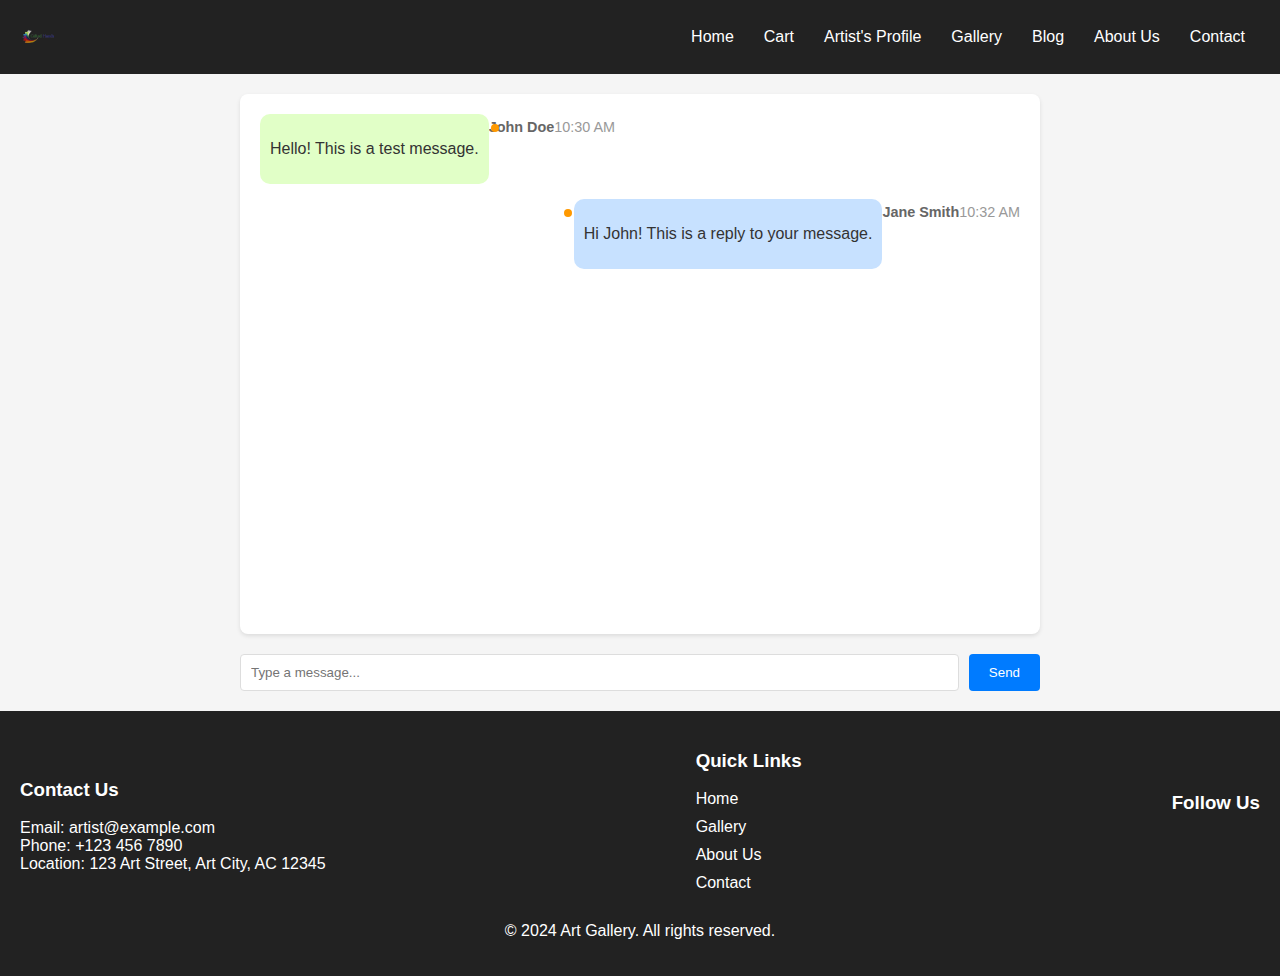
<file: blog.html>
<!DOCTYPE html>
<html lang="en">
<head>
    <meta charset="UTF-8">
    <meta name="viewport" content="width=device-width, initial-scale=1.0">
    <title>Blog - Art Gallery</title>
    <link rel="stylesheet" href="blog.css">
</head>
<body>
    <!-- Header -->
    <header>
        <div class="header-content">
            <div class="logo">
                <img src="assets/images/logo1.png" alt="Art Gallery Logo">
            </div>
            <nav class="main-menu">
                <ul>
                    <li><a href="index.html">Home</a></li>
                    <li><a href="Cart.html">Cart</a></li>
                    <li><a href="profile.html">Artist's Profile</a></li>
                    <li><a href="gallery.html">Gallery</a></li>
                    <li><a href="blog.html">Blog</a></li>
                    <li><a href="about.html">About Us</a></li>
                    <li><a href="contact.html">Contact</a></li>
                </ul>
            </nav>
        </div>
    </header>

    <!-- Blog Section -->
    <section class="blog">
        <div class="chat-container">
            <div class="message" data-user="user1">
                <div class="message-content">
                    <p>Hello! This is a test message.</p>
                </div>
                <div class="message-info">
                    <span class="username">John Doe</span>
                    <span class="timestamp">10:30 AM</span>
                </div>
            </div>
            <div class="message" data-user="user2">
                <div class="message-content">
                    <p>Hi John! This is a reply to your message.</p>
                </div>
                <div class="message-info">
                    <span class="username">Jane Smith</span>
                    <span class="timestamp">10:32 AM</span>
                </div>
            </div>
            <!-- Add more messages as needed -->
        </div>
        <div class="input-area">
            <input type="text" id="messageInput" placeholder="Type a message...">
            <button id="sendMessageBtn">Send</button>
        </div>
    </section>

    <!-- Footer -->
    <footer>
        <div class="footer-content">
            <div class="contact-info">
                <h3>Contact Us</h3>
                <p>Email: artist@example.com</p>
                <p>Phone: +123 456 7890</p>
                <p>Location: 123 Art Street, Art City, AC 12345</p>
            </div>
            <div class="quick-links">
                <h3>Quick Links</h3>
                <ul>
                    <li><a href="index.html">Home</a></li>
                    <li><a href="gallery.html">Gallery</a></li>
                    <li><a href="about.html">About Us</a></li>
                    <li><a href="contact.html">Contact</a></li>
                </ul>
            </div>
            <div class="social-media">
                <h3>Follow Us</h3>
                <a href="https://www.facebook.com" target="_blank">
                    <i class="fab fa-facebook-f"></i>
                </a>
                <a href="https://www.twitter.com" target="_blank">
                    <i class="fab fa-twitter"></i>
                </a>
                <a href="https://www.instagram.com" target="_blank">
                    <i class="fab fa-instagram"></i>
                </a>
            </div>
        </div>
        <div class="footer-bottom">
            <p>&copy; 2024 Art Gallery. All rights reserved.</p>
        </div>
    </footer>

    <script src="blog.js"></script>
</body>
</html>
</file>
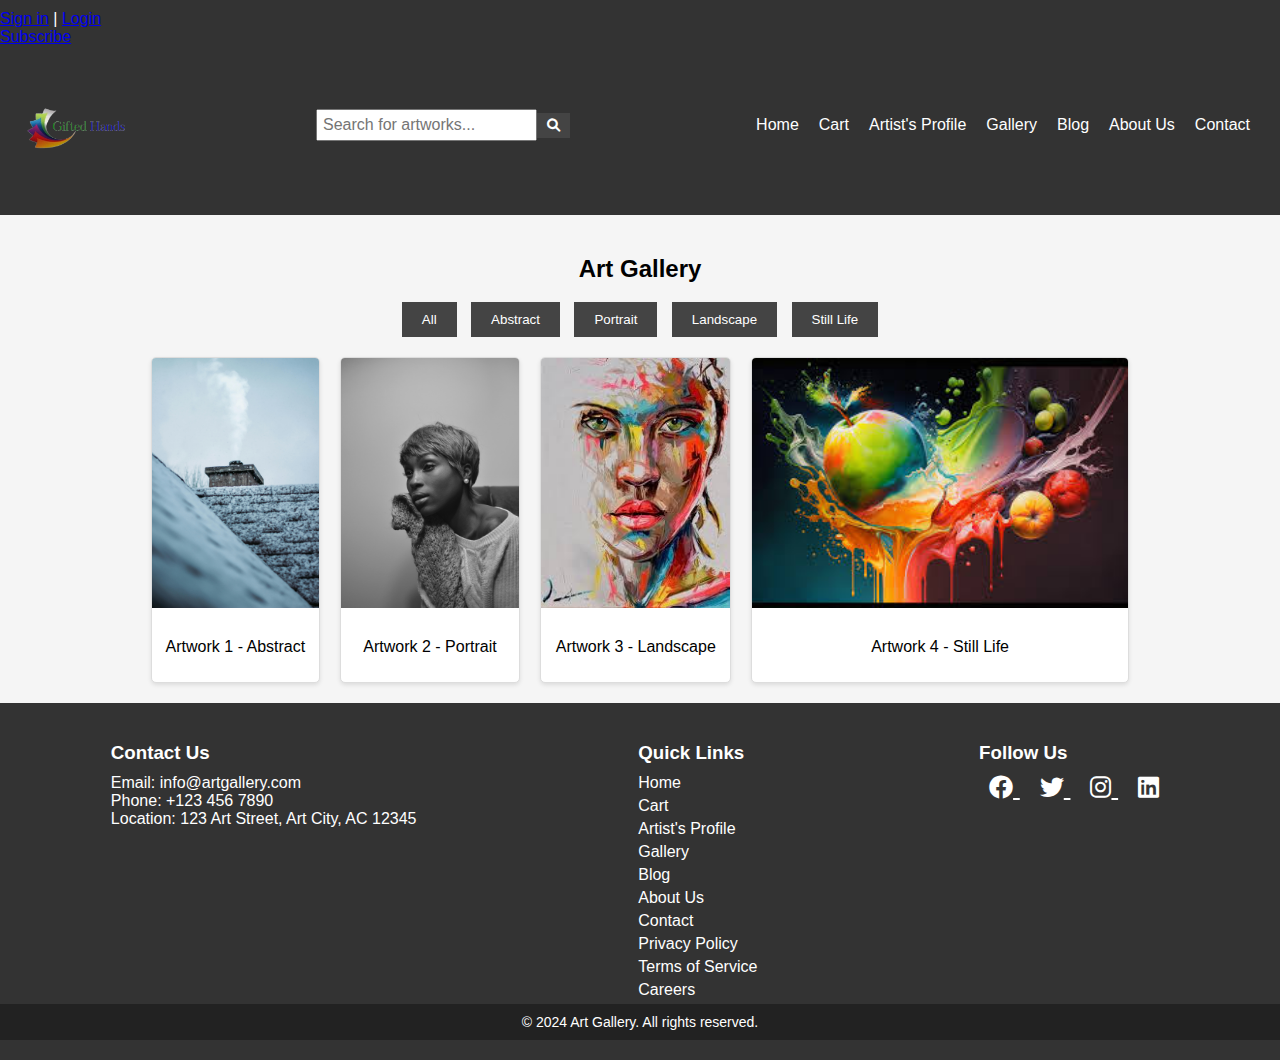
<file: gallery.html>
<!DOCTYPE html>
<html lang="en">
<head>
    <meta charset="UTF-8">
    <meta name="viewport" content="width=device-width, initial-scale=1.0">
    <link rel="stylesheet" href="https://cdnjs.cloudflare.com/ajax/libs/font-awesome/6.0.0-beta3/css/all.min.css">
    <link rel="stylesheet" href="styles2.css">
    <title>Art Gallery</title>
</head>
<body>
    <!-- Header Section -->
    <header>
        <div class="top-bar">
            <div class="auth-options">
                <a href="signin.html">Sign in</a> | <a href="login.html">Login</a>
            </div>
            <div class="subscribe">
                <a href="subscribe.html">Subscribe</a>
            </div>
        </div>
        <div class="header-main">
            <div class="logo">
                <img src="assets/images/logo1.png" alt="Art Gallery Logo">
            </div>
            <div class="search-bar">
                <input type="text" id="search-input" placeholder="Search for artworks...">
                <button onclick="searchArtworks()">
                    <i class="fas fa-search"></i>
                </button>
            </div>
            <nav class="main-menu">
                <ul>
                    <li><a href="index.html">Home</a></li>
                    <li><a href="cart.html">Cart</a></li>
                    <li><a href="profile.html">Artist's Profile</a></li>
                    <li><a href="gallery.html">Gallery</a></li>
                    <li><a href="blog.html">Blog</a></li>
                    <li><a href="about.html">About Us</a></li>
                    <li><a href="contact.html">Contact</a></li>
                </ul>
                <div class="menu-icon" onclick="toggleMenu()">
                    <i class="fa fa-bars"></i>
                </div>
            </nav>
        </div>
    </header>

    <!-- Gallery Section -->
    <section class="gallery">
        <h2>Art Gallery</h2>
        <div class="filter-bar">
            <button class="filter-btn" onclick="filterArtworks('all')">All</button>
            <button class="filter-btn" onclick="filterArtworks('abstract')">Abstract</button>
            <button class="filter-btn" onclick="filterArtworks('portrait')">Portrait</button>
            <button class="filter-btn" onclick="filterArtworks('landscape')">Landscape</button>
            <button class="filter-btn" onclick="filterArtworks('still-life')">Still Life</button>
        </div>
        <div class="artwork-grid">
            <div class="artwork" data-category="abstract">
                <img src="assets/images/art1.jpeg" alt="Artwork 1">
                <p>Artwork 1 - Abstract</p>
            </div>
            <div class="artwork" data-category="portrait">
                <img src="assets/images/art2.jpeg" alt="Artwork 2">
                <p>Artwork 2 - Portrait</p>
            </div>
            <div class="artwork" data-category="landscape">
                <img src="assets/images/art3.jpeg" alt="Artwork 3">
                <p>Artwork 3 - Landscape</p>
            </div>
            <div class="artwork" data-category="still-life">
                <img src="assets/images/art4.jpeg" alt="Artwork 4">
                <p>Artwork 4 - Still Life</p>
            </div>
            <!-- Add more artworks as needed -->
        </div>
    </section>

    <!-- Footer Section -->
    <footer>
        <div class="footer-content">
            <div class="contact-info">
                <h3>Contact Us</h3>
                <p>Email: info@artgallery.com</p>
                <p>Phone: +123 456 7890</p>
                <p>Location: 123 Art Street, Art City, AC 12345</p>
            </div>
            <div class="quick-links">
                <h3>Quick Links</h3>
                <ul>
                    <li><a href="index.html">Home</a></li>
                    <li><a href="cart.html">Cart</a></li>
                    <li><a href="profile.html">Artist's Profile</a></li>
                    <li><a href="gallery.html">Gallery</a></li>
                    <li><a href="blog.html">Blog</a></li>
                    <li><a href="about.html">About Us</a></li>
                    <li><a href="contact.html">Contact</a></li>
                    <li><a href="privacy.html">Privacy Policy</a></li>
                    <li><a href="terms.html">Terms of Service</a></li>
                    <li><a href="careers.html">Careers</a></li>
                </ul>
            </div>
            <div class="social-media">
                <h3>Follow Us</h3>
                <a href="https://www.facebook.com" target="_blank" aria-label="Facebook">
                    <i class="fab fa-facebook"></i>
                </a>
                <a href="https://www.twitter.com" target="_blank" aria-label="Twitter">
                    <i class="fab fa-twitter"></i>
                </a>
                <a href="https://www.instagram.com" target="_blank" aria-label="Instagram">
                    <i class="fab fa-instagram"></i>
                </a>
                <a href="https://www.linkedin.com" target="_blank" aria-label="LinkedIn">
                    <i class="fab fa-linkedin"></i>
                </a>
            </div>
        </div>
        <div class="footer-bottom">
            <p>&copy; 2024 Art Gallery. All rights reserved.</p>
        </div>
    </footer>

    <script src="scripts2.js"></script>
</body>
</html>
</file>
<file: blog.css>
/* General Styles */
body {
    font-family: Arial, sans-serif;
    background-color: #f5f5f5;
    color: #333;
    margin: 0;
    padding: 0;
}

/* Header Styles */
header {
    background-color: #222;
    color: white;
    padding: 10px 20px;
}

.header-content {
    display: flex;
    justify-content: space-between;
    align-items: center;
}

.logo img {
    height: 50px;
}

.main-menu ul {
    list-style: none;
    padding: 0;
    margin: 0;
    display: flex;
}

.main-menu li {
    margin: 0 15px;
}

.main-menu a {
    color: white;
    text-decoration: none;
    font-size: 16px;
}

.main-menu a:hover {
    text-decoration: underline;
}

/* Blog Section Styles */
.blog {
    padding: 20px;
    max-width: 800px;
    margin: auto;
}

.chat-container {
    background: white;
    border-radius: 8px;
    box-shadow: 0 2px 4px rgba(0, 0, 0, 0.1);
    padding: 20px;
    height: 500px;
    overflow-y: auto;
    position: relative;
}

.message {
    display: flex;
    align-items: flex-start;
    margin-bottom: 15px;
}

.message[data-user="user1"] {
    justify-content: flex-start;
}

.message[data-user="user2"] {
    justify-content: flex-end;
}

.message-content {
    max-width: 60%;
    background: #e1ffc7;
    border-radius: 10px;
    padding: 10px;
    position: relative;
}

.message[data-user="user2"] .message-content {
    background: #c7e1ff;
}

.message-info {
    display: flex;
    justify-content: space-between;
    font-size: 0.9rem;
    color: #666;
    margin-top: 5px;
}

.username {
    font-weight: bold;
}

.timestamp {
    color: #999;
}

.input-area {
    display: flex;
    margin-top: 20px;
}

.input-area input {
    flex: 1;
    padding: 10px;
    border: 1px solid #ddd;
    border-radius: 4px;
}

.input-area button {
    background-color: #007bff;
    color: white;
    border: none;
    padding: 10px 20px;
    border-radius: 4px;
    margin-left: 10px;
    cursor: pointer;
}

.input-area button:hover {
    background-color: #0056b3;
}

/* Footer Styles */
footer {
    background-color: #222;
    color: white;
    padding: 20px;
}

.footer-content {
    display: flex;
    justify-content: space-between;
    align-items: center;
}

.contact-info, .quick-links, .social-media {
    margin: 0;
}

.contact-info p, .social-media a {
    margin: 0;
    color: white;
}

.quick-links ul {
    list-style: none;
    padding: 0;
    margin: 0;
}

.quick-links li {
    margin-bottom: 10px;
}

.quick-links a {
    color: white;
    text-decoration: none;
}

.quick-links a:hover {
    text-decoration: underline;
}

.social-media a {
    margin: 0 10px;
    color: white;
    font-size: 1.5rem;
}

.footer-bottom {
    text-align: center;
    margin-top: 20px;
}

/* Animations */
@keyframes spark {
    0% { transform: scale(1); opacity: 1; }
    50% { transform: scale(1.2); opacity: 0.5; }
    100% { transform: scale(1); opacity: 1; }
}

.message-content::after {
    content: '';
    position: absolute;
    width: 8px;
    height: 8px;
    background: #ff9900;
    border-radius: 50%;
    animation: spark 0.8s infinite;
}

.message[data-user="user1"] .message-content::after {
    top: 10px;
    right: -10px;
}

.message[data-user="user2"] .message-content::after {
    top: 10px;
    left: -10px;
}
</file>
<file: styles2.css>
/* General Styles */
body {
    font-family: Arial, sans-serif;
    margin: 0;
    padding: 0;
    background-color: #f5f5f5;
}

header {
    background-color: #333;
    color: white;
    padding: 10px 0;
}

.header-main {
    display: flex;
    justify-content: space-between;
    align-items: center;
    padding: 0 20px;
}

.logo img {
    width: 120px;
}

.search-bar {
    display: flex;
    align-items: center;
}

.search-bar input {
    padding: 5px;
    font-size: 16px;
}

.search-bar button {
    background-color: #444;
    border: none;
    color: white;
    padding: 5px 10px;
    cursor: pointer;
}

.main-menu ul {
    list-style: none;
    display: flex;
    margin: 0;
    padding: 0;
}

.main-menu ul li {
    margin: 0 10px;
}

.main-menu ul li a {
    color: white;
    text-decoration: none;
}

.menu-icon {
    display: none;
    cursor: pointer;
}

/* Gallery Styles */
.gallery {
    padding: 20px;
    text-align: center;
}

.filter-bar {
    margin-bottom: 20px;
}

.filter-btn {
    padding: 10px 20px;
    margin: 0 5px;
    border: none;
    background-color: #444;
    color: white;
    cursor: pointer;
    transition: background-color 0.3s;
}

.filter-btn:hover {
    background-color: #666;
}

.artwork-grid {
    display: flex;
    flex-wrap: wrap;
    justify-content: center;
    gap: 20px;
}

.artwork {
    background-color: white;
    border: 1px solid #ddd;
    border-radius: 5px;
    overflow: hidden;
    box-shadow: 0 2px 4px rgba(0, 0, 0, 0.1);
    transition: transform 0.3s, box-shadow 0.3s;
}

.artwork:hover {
    transform: translateY(-10px);
    box-shadow: 0 4px 8px rgba(0, 0, 0, 0.2);
}

.artwork img {
    width: 100%;
    height: 250px;
}

.artwork p {
    padding: 10px;
}

/* Footer Styles */
footer {
    background-color: #333;
    color: white;
    padding: 20px 0;
}

.footer-content {
    display: flex;
    justify-content: space-around;
    flex-wrap: wrap;
}

.footer-content h3 {
    margin-bottom: 10px;
}

.footer-content p,
.footer-content ul {
    margin: 0;
    padding: 0;
}

.footer-content ul {
    list-style: none;
}

.footer-content ul li {
    margin-bottom: 5px;
}

.footer-content ul li a {
    color: white;
    text-decoration: none;
}

 .footer-content .social-media a {
        margin: 0 10px;
        color: white;
        font-size: 24px;
        transition: color 0.3s;
    }
    
    .footer-content .social-media a:hover {
        color: #ddd;
    }
    
    .footer-bottom {
        text-align: center;
        padding: 10px;
        background-color: #222;
    }
    
    .footer-bottom p {
        margin: 0;
        font-size: 14px;
    }
    
    /* Responsive Styles */
    @media (max-width: 768px) {
        .header-main {
            flex-direction: column;
            align-items: flex-start;
        }
    
        .main-menu ul {
            flex-direction: column;
            display: none;
        }
    
        .main-menu ul.show {
            display: flex;
        }
    
        .menu-icon {
            display: block;
        }
    
        .footer-content {
            flex-direction: column;
            align-items: center;
        }
    
        .footer-content > div {
            margin-bottom: 20px;
        }
    }
</file>
